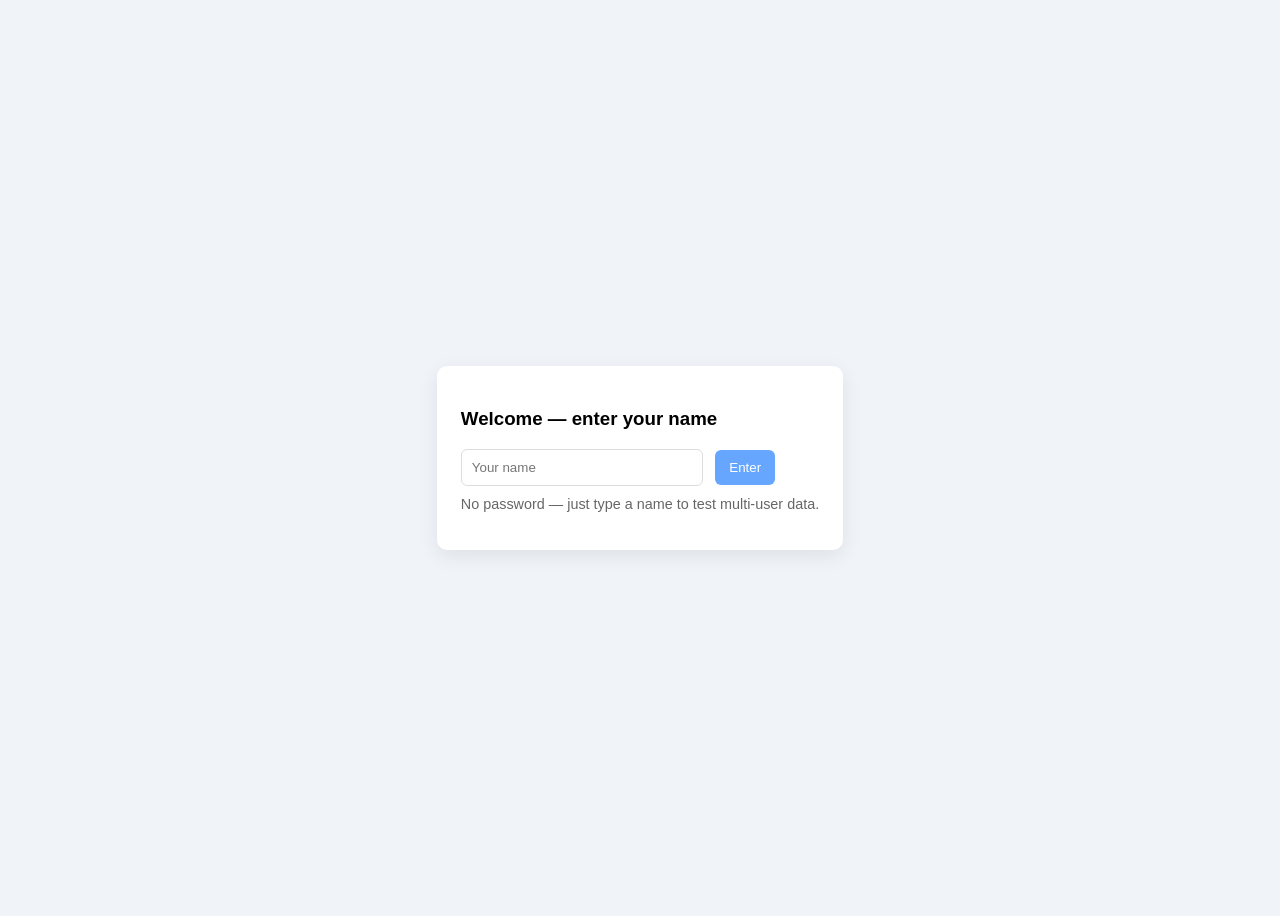
<file: Webapp APK/login.html>
<!-- //login.html -->



<!-- templates/login.html -->
<!doctype html>
<html>
<head>
  <meta charset="utf-8">
  <title>Login - ToDo</title>
  <style>
    body { font-family: Arial, sans-serif; display:flex; height:100vh; justify-content:center; align-items:center; background: #f0f4f8; }
    .card { background:white; padding:24px; border-radius:10px; box-shadow:0 6px 20px rgba(0,0,0,0.08); }
    input { padding:10px; width:220px; margin-right:8px; border-radius:6px; border:1px solid #ddd; }
    button { padding:10px 14px; border:none; background:#66a6ff; color:white; border-radius:6px; cursor:pointer; }
  </style>
</head>
<body>
  <div class="card">
    <h3>Welcome — enter your name</h3>
    <form method="POST">
      <input name="username" placeholder="Your name" required>
      <button type="submit">Enter</button>
    </form>
    <p style="font-size:0.9rem;color:#666;margin-top:10px;">No password — just type a name to test multi-user data.</p>
  </div>
</body>
</html>
</file>
